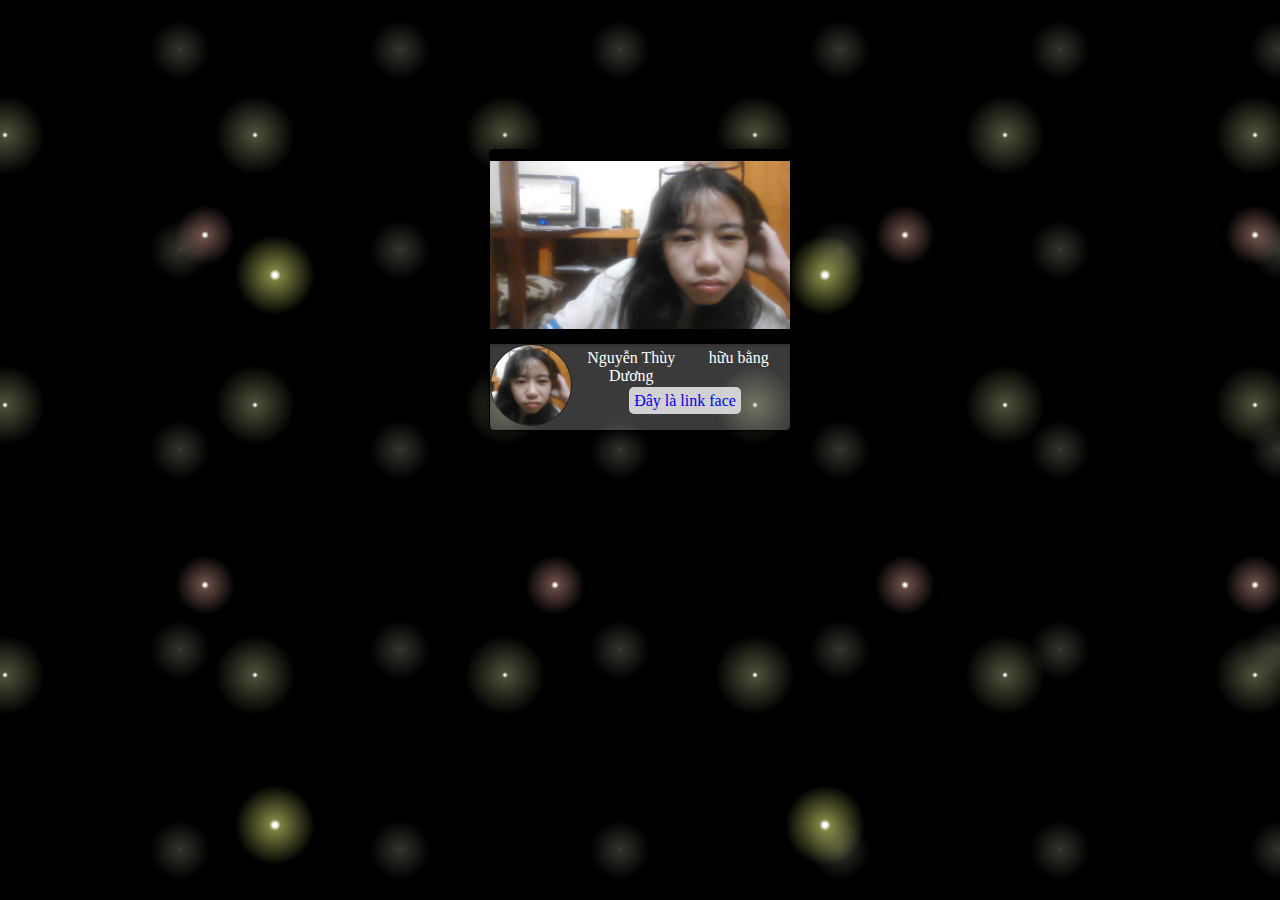
<file: index.html>
<!DOCTYPE html>
<html lang="en">
<head>
    <meta charset="UTF-8">
    <title>my-little-sister</title>
  <link rel="stylesheet" href="style.css">
</head>
<body>
  <div class="khung">
    <div class = "avatar"><img src="WIN_20230914_20_34_50_Pro.jpg" class="anhduong" alt=""></div>
    <div class="info">

      <div class="anh"><img src="WIN_20230914_20_34_50_Pro.jpg" class="anhduong1" alt=""></div>

      <div class="info1">
        <div class = "diachi">
          <div class = "name">Nguyễn Thùy Dương</div>
          <div class="quê"> hữu bằng</div>
        </div>
        <div class = "link-face"><a href="https://www.facebook.com/profile.php?id=100039962210759">Đây là link face</a></div>
      </div>
    </div>
  </div>
</body>
</html>
</file>
<file: style.css>
.khung{
    background-color:rgba(192,192,192,0.3);
    width: 300px;
    border: 1px solid black;
    height: 280px;
    color: white;
    display: inline-block;
    position: relative;
    top: 50%;
    left: 50%;
    border-radius: 5px;
    transform: translate(-50%, 50%);
    box-shadow: 0 0 20px black;;
}
.anhduong{
    width:300px;
    height:190px;
    object-fit: contain;
    object-position: center;
}
.avatar{
    background: black;
    box-shadow: 0 1px 3px rgba(0,0,0, 0.3);
}
.info{
    display: grid;
    column-gap: 10px;
    grid-template-columns: 80px 1fr;
}
.anhduong1{
    border: 1px solid rgba(0,0,0, 0.5);
    width: 80px;
    object-fit: cover;
    object-position: right;
    height: 80px;
    border-radius: 80%;
}
.diachi{
    display: grid;
    grid-template-columns: 1fr 1fr;
    column-gap: 5px;

}
.name{
    text-align:center;
    vertical-align: center;
    padding: 5px 0;
}
.quê{
    text-align:center;
    vertical-align: center;
    padding: 5px 0;
}
a{
    padding: 5px;
    border-radius: 5px;
    cursor:pointer;
    background: rgba(212, 210, 210, 0.99);
    text-decoration: none;
}
.link-face{
    padding:2px;

    text-align:center;
    vertical-align: center;
}
body {
    background-color: black;

    /* Firefox */
    background-image:
            -moz-radial-gradient(circle, #FFFFFF 2px, rgba(248,255,128,.5) 4px, transparent 40px),
            -moz-radial-gradient(circle, #FFFFFF 1px, rgba(255,186,170,.4) 3px, transparent 30px),
            -moz-radial-gradient(ellipse, rgba(255,255,255,.9) 1px, rgba(251,255,186,.3) 2px, transparent 40px),
            -moz-radial-gradient(ellipse, rgba(255,255,255,.4), rgba(253,255,219,.2) 1px, transparent 30px);

    /* Webkit */
    background-image:
            -webkit-gradient(radial, 50% 50%, 2, 50% 50%, 40, from(white), color-stop(0.1, rgba(248,255,128,.5)), to(transparent)),
            -webkit-gradient(radial, 50% 50%, 1, 50% 50%, 30, from(white), color-stop(0.1, rgba(255,186,170,.4)), to(transparent)),
            -webkit-gradient(radial, 50% 50%, 1, 50% 50%, 40, from(rgba(255,255,255,.9)), color-stop(0.05, rgba(251,255,186,.3)), to(transparent)),
            -webkit-gradient(radial, 50% 50%, 0, 50% 50%, 30, from(rgba(255,255,255,.4)), color-stop(0.03, rgba(253,255,219,.2)), to(transparent));

    /* Background Attributes */
    background-size: 550px 550px, 350px 350px, 250px 270px, 220px 200px;
    background-position: 0 0, 30px 60px, 130px 270px, 70px 150px;

    /* Animation */
    animation-name: movement;
    animation-duration: 5s;
    animation-timing-function: linear;
    animation-iteration-count: infinite;

    /* Firefox */
    -moz-animation-name: movement;
    -moz-animation-duration: 5s;
    -moz-animation-timing-function: linear;
    -moz-animation-iteration-count: infinite;

    /* Webkit */
    -webkit-animation-name: movement;
    -webkit-animation-duration: 5s;
    -webkit-animation-timing-function: linear;
    -webkit-animation-iteration-count: infinite;
}
@keyframes movement
{
    from {
        background-position: 0 0, 30px 60px, 130px 270px, 70px 150px;
    }
    to {
        background-position: -550px 0, -320px 60px, -120px 270px, -150px 150px;
    }
}
@-moz-keyframes movement
{
    from {
        background-position: 0 0, 30px 60px, 130px 270px, 70px 150px;
    }
    to {
        background-position: -550px 0, -320px 60px, -120px 270px, -150px 150px;
    }
}
@-webkit-keyframes movement
{
    from {
        background-position: 0 0, 30px 60px, 130px 270px, 70px 150px;
    }
    to {
        background-position: -550px 0, -320px 60px, -120px 270px, -150px 150px;
    }
}
</file>
